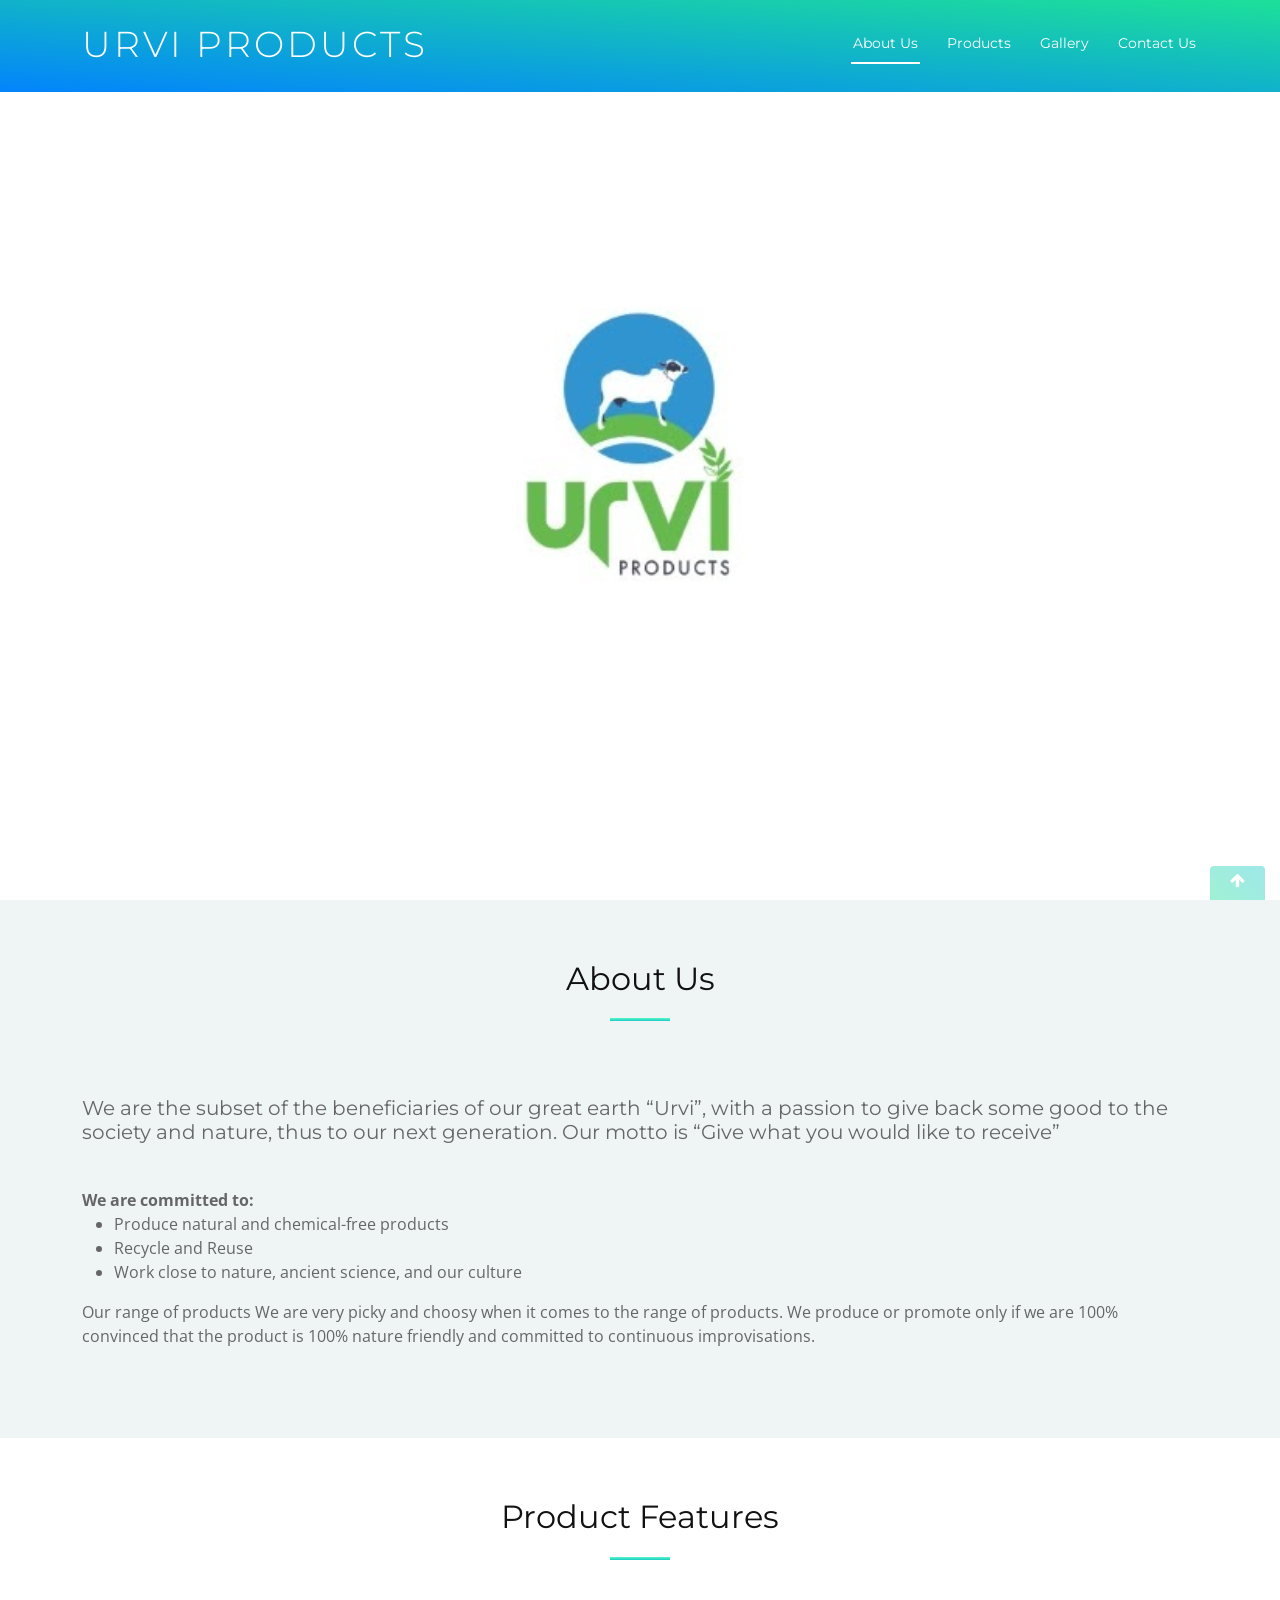
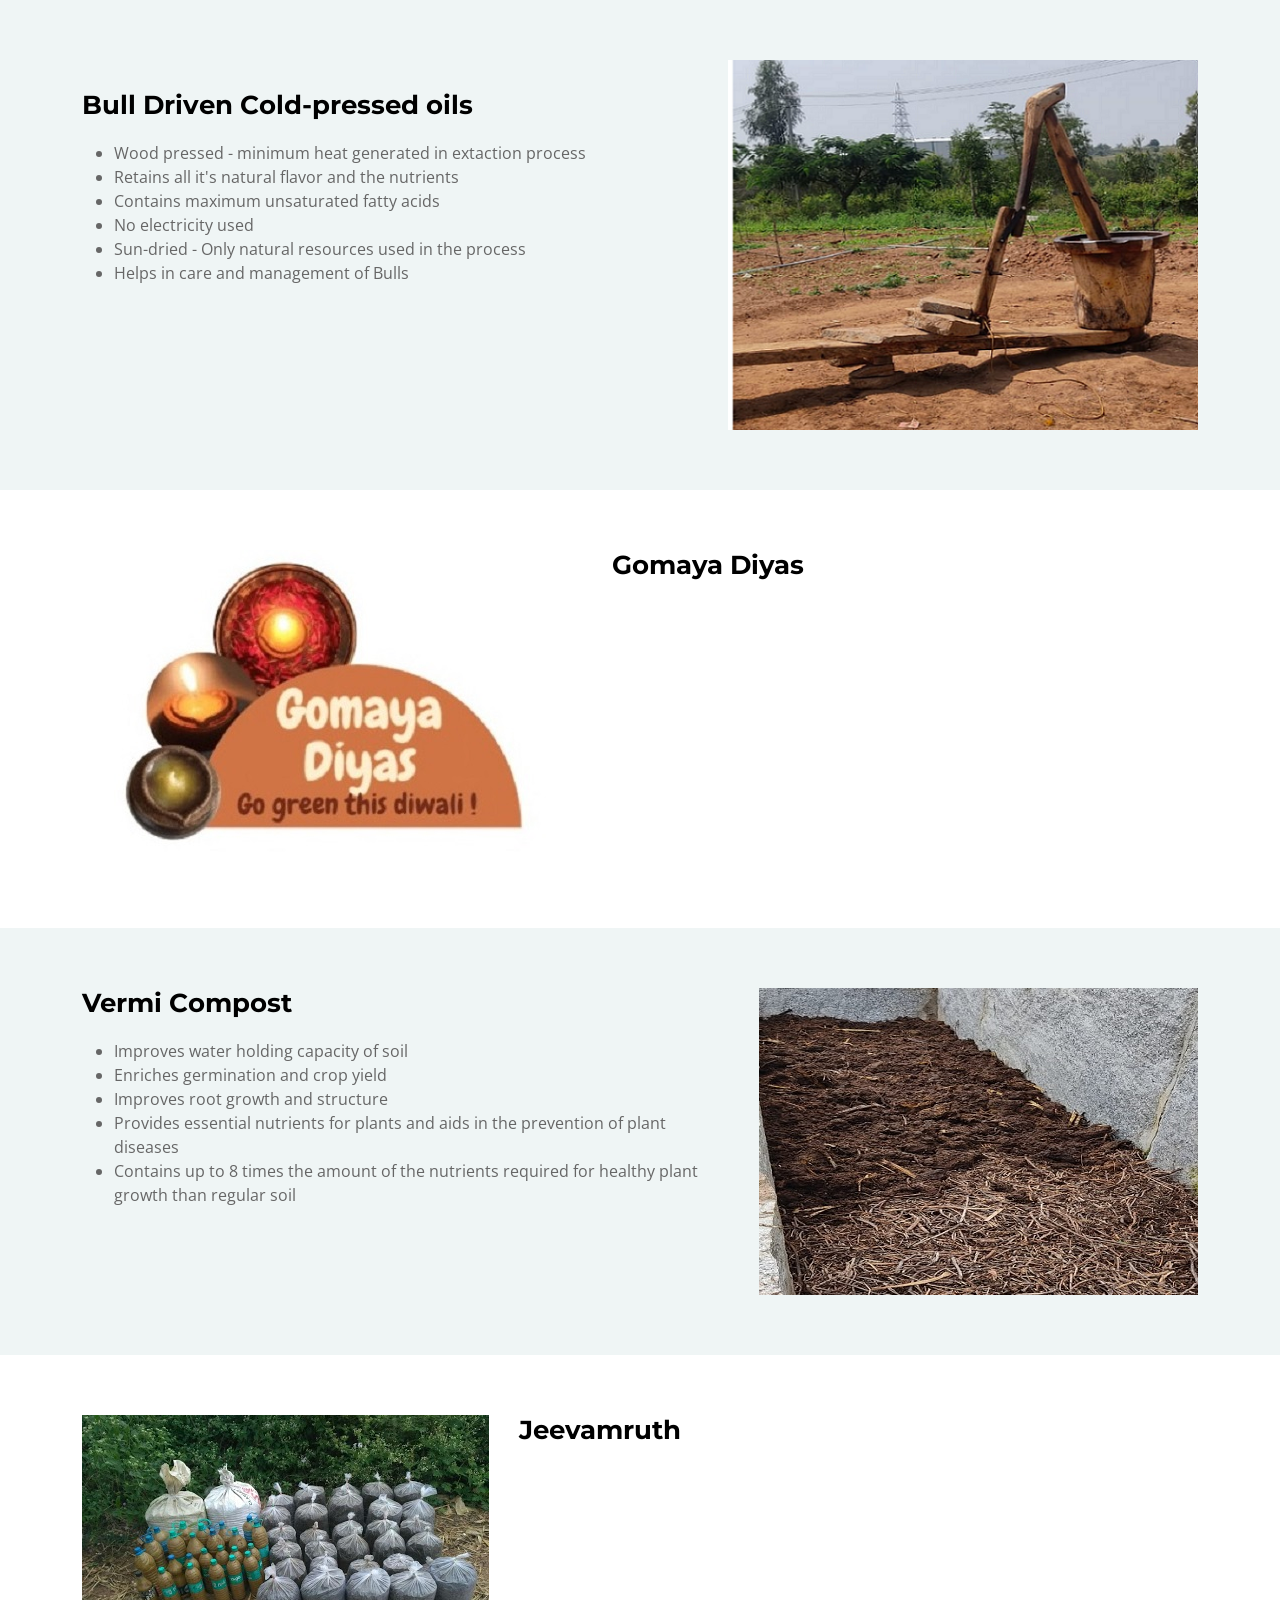
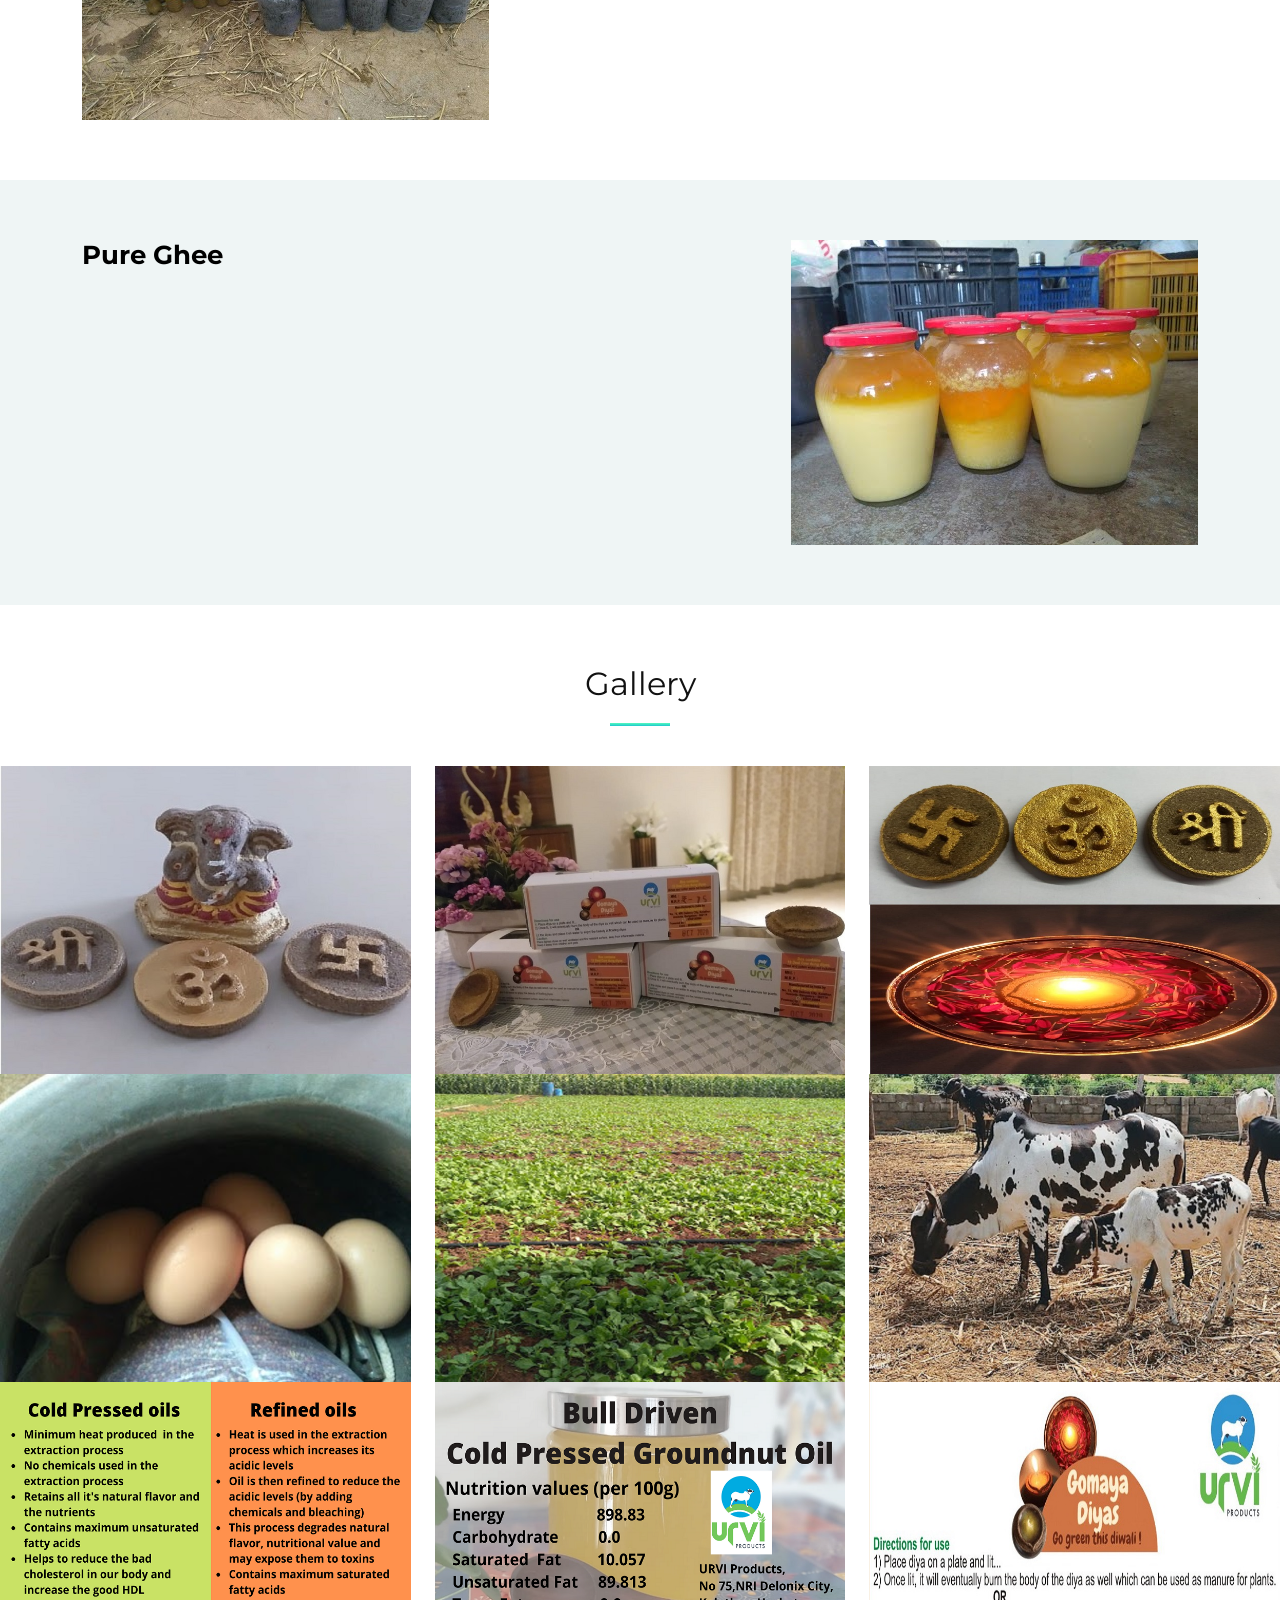
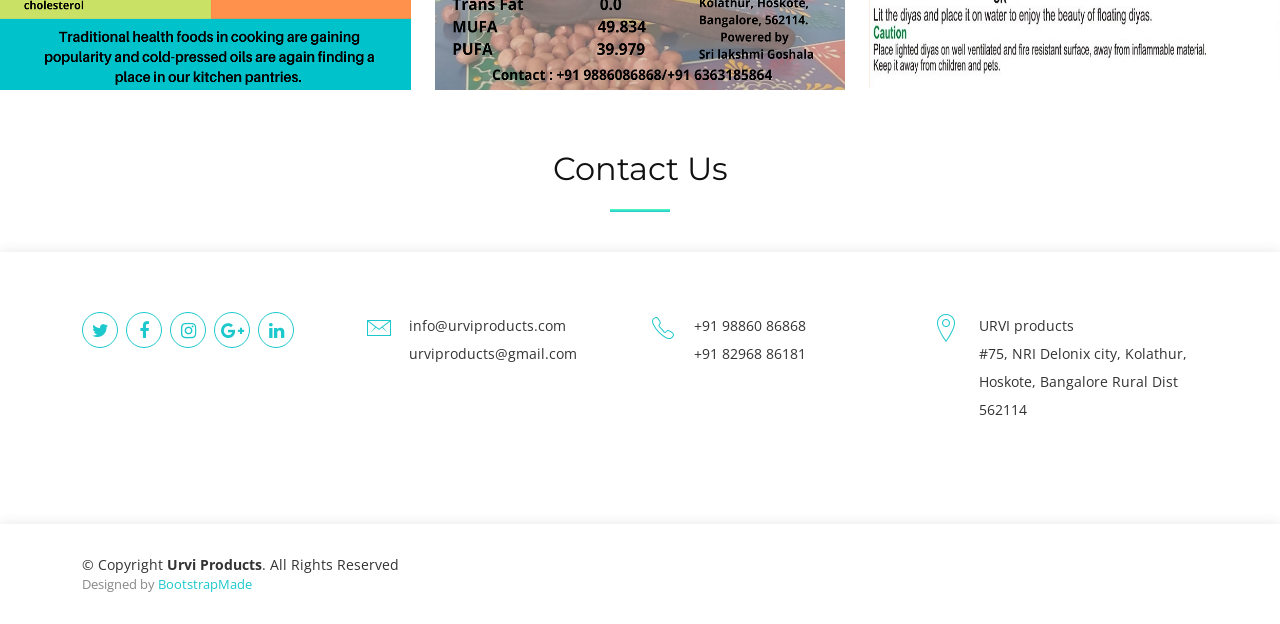
<file: index.html>
<!DOCTYPE html>
<html lang="en">

<head>
  <meta charset="utf-8">
  <meta content="width=device-width, initial-scale=1.0" name="viewport">

  <title>Urvi Products</title>
  <meta content="" name="description">
  <meta content="" name="keywords">

  <!-- Favicons -->
  <link href="assets/img/favicon.png" rel="icon">
  <link href="assets/img/apple-touch-icon.png" rel="apple-touch-icon">

  <!-- Google Fonts -->
  <link href="https://fonts.googleapis.com/css?family=Montserrat:300,400,500,700|Open+Sans:300,300i,400,400i,700,700i" rel="stylesheet">

  <!-- Vendor CSS Files -->
  <link href="assets/vendor/bootstrap/css/bootstrap.min.css" rel="stylesheet">
  <link href="assets/vendor/ionicons/css/ionicons.min.css" rel="stylesheet">
  <link href="assets/vendor/animate.css/animate.min.css" rel="stylesheet">
  <link href="assets/vendor/font-awesome/css/font-awesome.min.css" rel="stylesheet">
  <link href="assets/vendor/venobox/venobox.css" rel="stylesheet">

  <!-- Template Main CSS File -->
  <link href="assets/css/style.css" rel="stylesheet">

</head>

<body>

  <!-- ======= Header ======= -->
  <header id="header" class="header-transparent">
    <div class="container d-flex justify-content-between">

      <div id="logo">
        <h1><a href="index.html" class="scrollto">Urvi Products</a></h1>
        <!-- Uncomment below if you prefer to use an image logo -->
        <!-- <a href="index.html"><img src="assets/img/logo.png" alt=""></a> -->
      </div>

      <nav id="nav-menu-container">
        <ul class="nav-menu">
          <li><a href="#about">About Us</a></li>
          <li><a href="#features">Products</a></li>
<!--          <li><a href="#pricing">Pricing</a></li>-->
          <li><a href="#gallery">Gallery</a></li>
          <li><a href="#contact">Contact Us</a></li>
        </ul>
      </nav><!-- #nav-menu-container -->
    </div>
  </header><!-- End Header -->

  <!-- ======= Intro Section ======= -->
  <section id="intro">


  </section><!-- End Intro Section -->

  <main id="main">

    <!-- ======= About Section ======= -->
    <section id="about" class="section-bg">
      <div class="container-fluid">
        <div class="section-header">
          <h3 class="section-title">About Us</h3>
          <span class="section-divider"></span>
          <p class="section-description">
            <div class="container-lg">
                <h5>We are the subset of the beneficiaries of our great earth “Urvi”, with a passion to give back some good to the society and nature, thus to our next generation.  Our motto is “Give what you would like to receive”</h5>

                <br>
            <strong>We are committed to:</strong>
                <ul>
                    <li>Produce natural and chemical-free products</li>
                    <li>Recycle and Reuse</li>
                    <li>Work close to nature, ancient science, and our culture</li>
                </ul>
              Our range of products
              We are very picky and choosy when it comes to the range of products. We produce or promote only if we are 100% convinced that the product is 100% nature friendly and committed to continuous improvisations.
            </div>
          </p>
        </div>
      </div>
    </section><!-- End About Section -->

    <!-- ======= Featuress Section ======= -->
    <section id="features">
      <div class="container">
          <div class="col-lg-4 offset-lg-4">
            <div class="section-header wow fadeIn" data-wow-duration="1s">
              <h3 class="section-title">Product Features</h3>
              <span class="section-divider"></span>
            </div>
          </div>
<!--
        <div class="row">

          <div class="col-lg-8 offset-lg-4">
            <div class="section-header wow fadeIn" data-wow-duration="1s">
              <h3 class="section-title">Product Featuress</h3>
              <span class="section-divider"></span>
            </div>
          </div>

          <div class="col-lg-4 col-md-5 features-img">
            <img src="assets/img/product-features.png" alt="" class="wow fadeInLeft">
          </div>

          <div class="col-lg-8 col-md-7 ">

            <div class="row">

              <div class="col-lg-6 col-md-6 box wow fadeInRight">
                <div class="icon"><i class="ion-ios-speedometer-outline"></i></div>
                <h4 class="title"><a href="">Lorem Ipsum</a></h4>
                <p class="description">Voluptatum deleniti atque corrupti quos dolores et quas molestias excepturi sint occaecati cupiditate non provident clarida perendo.</p>
              </div>
              <div class="col-lg-6 col-md-6 box wow fadeInRight" data-wow-delay="0.1s">
                <div class="icon"><i class="ion-ios-flask-outline"></i></div>
                <h4 class="title"><a href="">Dolor Sitema</a></h4>
                <p class="description">Minim veniam, quis nostrud exercitation ullamco laboris nisi ut aliquip ex ea commodo consequat tarad limino ata noble dynala mark.</p>
              </div>
              <div class="col-lg-6 col-md-6 box wow fadeInRight" data-wow-delay="0.2s">
                <div class="icon"><i class="ion-social-buffer-outline"></i></div>
                <h4 class="title"><a href="">Sed ut perspiciatis</a></h4>
                <p class="description">Duis aute irure dolor in reprehenderit in voluptate velit esse cillum dolore eu fugiat nulla pariatur teleca starter sinode park ledo.</p>
              </div>
              <div class="col-lg-6 col-md-6 box wow fadeInRight" data-wow-delay="0.3s">
                <div class="icon"><i class="ion-ios-analytics-outline"></i></div>
                <h4 class="title"><a href="">Magni Dolores</a></h4>
                <p class="description">Excepteur sint occaecat cupidatat non proident, sunt in culpa qui officia deserunt mollit anim id est laborum dinoun trade capsule.</p>
              </div>
            </div>

          </div>

        </div>
-->
      </div>

    </section><!-- End Featuress Section -->

    <!-- ======= Advanced Featuress Section ======= -->
    <section id="advanced-features">

      <div class="features-row section-bg">
        <div class="container">
          <div class="row">
            <div class="col-12">
              <img class="advanced-feature-img-right wow fadeInRight" src="assets/img/advanced-feature-1.jpg" alt="" width="500" height="400">
              <div class="wow fadeInLeft"><p></p>
                <h2>Bull Driven Cold-pressed oils</h2>
                  <ul>
                      <i class="wow fadeInLeft" data-wow-duration="0.5s"></i>
                      <li>Wood pressed - minimum heat generated in extaction process</li>
                      <i class="wow fadeInLeft" data-wow-duration="0.5s"></i>
                      <li>Retains all it's natural flavor and the nutrients</li>
                      <i class="wow fadeInLeft" data-wow-duration="0.5s"></i>
                      <li>Contains maximum unsaturated fatty acids</li>
                      <i class="wow fadeInLeft" data-wow-duration="0.5s"></i>
                      <li>No electricity used</li>
                      <i class="wow fadeInLeft" data-wow-duration="0.5s"></i>
                      <li>Sun-dried - Only natural resources used in the process</li>
                      <i class="wow fadeInLeft" data-wow-duration="0.5s"></i>
                      <li>Helps in care and management of Bulls</li>
                  </ul>
              </div>
            </div>
          </div>
        </div>
      </div>

      <div class="features-row">
        <div class="container">
          <div class="row">
            <div class="col-12">
              <img class="advanced-feature-img-left" src="assets/img/advanced-feature-2.jpg" alt="">
              <div class="wow fadeInRight">
                <h2>Gomaya Diyas</h2>
                <i class="wow fadeInRight" data-wow-duration="0.5s"></i>
                <p class="wow fadeInRight" data-wow-duration="0.5s"></p>
                <i class="wow fadeInRight" data-wow-delay="0.2s" data-wow-duration="0.5s"></i>
                <p class="wow fadeInRight" data-wow-delay="0.2s" data-wow-duration="0.5s"></p>
                <i class="wow fadeInRight" data-wow-delay="0.4" data-wow-duration="0.5s"></i>
                <p class="wow fadeInRight" data-wow-delay="0.4s" data-wow-duration="0.5s"></p>
              </div>
            </div>
          </div>
        </div>
      </div>

      <div class="features-row section-bg">
        <div class="container">
          <div class="row">
            <div class="col-12">
              <img class="advanced-feature-img-right wow fadeInRight" src="assets/img/advanced-feature-3.jpg" alt="">
              <div class="wow fadeInLeft">
                <h2>Vermi Compost</h2>
                  <ul>
                      <i class="wow fadeInLeft" data-wow-duration="0.5s"></i>
                      <li>Improves water holding capacity of soil</li>
                      <i class="wow fadeInLeft" data-wow-duration="0.5s"></i>
                      <li>Enriches germination and crop yield</li>
                      <i class="wow fadeInLeft" data-wow-duration="0.5s"></i>
                      <li>Improves root growth and structure</li>
                      <i class="wow fadeInLeft" data-wow-duration="0.5s"></i>
                      <li>Provides essential nutrients for plants and aids in the prevention of plant diseases</li>
                      <i class="wow fadeInLeft" data-wow-duration="0.5s"></i>
                      <li>Contains up to 8 times the amount of the nutrients required for healthy plant growth than regular soil</li>
                  </ul>
                <p></p>
              </div>
            </div>
          </div>
        </div>
      </div>


        <div class="features-row">
        <div class="container">
          <div class="row">
            <div class="col-12">
              <img class="advanced-feature-img-left" src="assets/img/advanced-feature-4.jpg" alt="">
              <div class="wow fadeInRight">
                <h2>Jeevamruth</h2>
                <i class="wow fadeInRight" data-wow-duration="0.5s"></i>
                <p class="wow fadeInRight" data-wow-duration="0.5s"></p>
                <i class="wow fadeInRight" data-wow-delay="0.2s" data-wow-duration="0.5s"></i>
                <p class="wow fadeInRight" data-wow-delay="0.2s" data-wow-duration="0.5s"></p>
                <i class="wow fadeInRight" data-wow-delay="0.4" data-wow-duration="0.5s"></i>
                <p class="wow fadeInRight" data-wow-delay="0.4s" data-wow-duration="0.5s"></p>
              </div>
            </div>
          </div>
        </div>
      </div>


   <div class="features-row section-bg">
        <div class="container">
          <div class="row">
            <div class="col-12">
              <img class="advanced-feature-img-right wow fadeInRight" src="assets/img/advanced-feature-5.jpg" alt="">
              <div class="wow fadeInLeft">
                <h2>Pure Ghee</h2>
<!--
                  <ul>
                      <i class="wow fadeInLeft" data-wow-duration="0.5s"></i>
                      <li></li>
                      <i class="wow fadeInLeft" data-wow-duration="0.5s"></i>
                      <li></li>
                      <i class="wow fadeInLeft" data-wow-duration="0.5s"></i>
                      <li></li>
                      <i class="wow fadeInLeft" data-wow-duration="0.5s"></i>
                      <li></li>
                      <i class="wow fadeInLeft" data-wow-duration="0.5s"></i>
                      <li></li>
                  </ul>
-->
                <p></p>
              </div>
            </div>
          </div>
        </div>
      </div>

    </section><!-- End Advanced Featuress Section -->

    <!-- ======= More Features Section ======= -->
<!--
    <section id="more-features" class="section-bg">
      <div class="container">

        <div class="section-header">
          <h3 class="section-title">More Features</h3>
          <span class="section-divider"></span>
          <p class="section-description">Sed ut perspiciatis unde omnis iste natus error sit voluptatem accusantium doloremque</p>
        </div>

        <div class="row">

          <div class="col-lg-6">
            <div class="box wow fadeInLeft">
              <div class="icon"><i class="ion-ios-stopwatch-outline"></i></div>
              <h4 class="title"><a href="">Lorem Ipsum</a></h4>
              <p class="description">Voluptatum deleniti atque corrupti quos dolores et quas molestias excepturi sint occaecati cupiditate non provident etiro rabeta lingo.</p>
            </div>
          </div>

          <div class="col-lg-6">
            <div class="box wow fadeInRight">
              <div class="icon"><i class="ion-ios-bookmarks-outline"></i></div>
              <h4 class="title"><a href="">Dolor Sitema</a></h4>
              <p class="description">Minim veniam, quis nostrud exercitation ullamco laboris nisi ut aliquip ex ea commodo consequat tarad limino ata nodera clas.</p>
            </div>
          </div>

          <div class="col-lg-6">
            <div class="box wow fadeInLeft">
              <div class="icon"><i class="ion-ios-heart-outline"></i></div>
              <h4 class="title"><a href="">Sed ut perspiciatis</a></h4>
              <p class="description">Duis aute irure dolor in reprehenderit in voluptate velit esse cillum dolore eu fugiat nulla pariatur trinige zareta lobur trade.</p>
            </div>
          </div>

          <div class="col-lg-6">
            <div class="box wow fadeInRight">
              <div class="icon"><i class="ion-ios-analytics-outline"></i></div>
              <h4 class="title"><a href="">Magni Dolores</a></h4>
              <p class="description">Excepteur sint occaecat cupidatat non proident, sunt in culpa qui officia deserunt mollit anim id est laborum rideta zanox satirente madera</p>
            </div>
          </div>

        </div>
      </div>
    </section>
-->
    <!-- End More Features Section -->

    <!-- ======= Clients Section ======= -->
<!--
    <section id="clients">
      <div class="container">

        <div class="row wow fadeInUp">

          <div class="col-md-2">
            <img src="assets/img/clients/client-1.png" alt="">
          </div>

          <div class="col-md-2">
            <img src="assets/img/clients/client-2.png" alt="">
          </div>

          <div class="col-md-2">
            <img src="assets/img/clients/client-3.png" alt="">
          </div>

          <div class="col-md-2">
            <img src="assets/img/clients/client-4.png" alt="">
          </div>

          <div class="col-md-2">
            <img src="assets/img/clients/client-5.png" alt="">
          </div>

          <div class="col-md-2">
            <img src="assets/img/clients/client-6.png" alt="">
          </div>

        </div>
      </div>
    </section>
-->
    <!-- End Clients Section -->

    <!-- ======= Pricing Section ======= -->
<!--
    <section id="pricing" class="section-bg">
      <div class="container">

        <div class="section-header">
          <h3 class="section-title">Pricing</h3>
          <span class="section-divider"></span>
          <p class="section-description">Sed ut perspiciatis unde omnis iste natus error sit voluptatem accusantium doloremque</p>
        </div>

        <div class="row">

          <div class="col-lg-4 col-md-6">
            <div class="box wow fadeInLeft">
              <h3>Free</h3>
              <h4><sup>$</sup>0<span> month</span></h4>
              <ul>
                <li><i class="ion-android-checkmark-circle"></i> Quam adipiscing vitae proin</li>
                <li><i class="ion-android-checkmark-circle"></i> Nec feugiat nisl pretium</li>
                <li><i class="ion-android-checkmark-circle"></i> Nulla at volutpat diam uteera</li>
                <li><i class="ion-android-checkmark-circle"></i> Pharetra massa massa ultricies</li>
                <li><i class="ion-android-checkmark-circle"></i> Massa ultricies mi quis hendrerit</li>
              </ul>
              <a href="#" class="get-started-btn">Get Started</a>
            </div>
          </div>

          <div class="col-lg-4 col-md-6">
            <div class="box featured wow fadeInUp">
              <h3>Business</h3>
              <h4><sup>$</sup>29<span> month</span></h4>
              <ul>
                <li><i class="ion-android-checkmark-circle"></i> Quam adipiscing vitae proin</li>
                <li><i class="ion-android-checkmark-circle"></i> Nec feugiat nisl pretium</li>
                <li><i class="ion-android-checkmark-circle"></i> Nulla at volutpat diam uteera</li>
                <li><i class="ion-android-checkmark-circle"></i> Pharetra massa massa ultricies</li>
                <li><i class="ion-android-checkmark-circle"></i> Massa ultricies mi quis hendrerit</li>
              </ul>
              <a href="#" class="get-started-btn">Get Started</a>
            </div>
          </div>

          <div class="col-lg-4 col-md-6">
            <div class="box wow fadeInRight">
              <h3>Developer</h3>
              <h4><sup>$</sup>49<span> month</span></h4>
              <ul>
                <li><i class="ion-android-checkmark-circle"></i> Quam adipiscing vitae proin</li>
                <li><i class="ion-android-checkmark-circle"></i> Nec feugiat nisl pretium</li>
                <li><i class="ion-android-checkmark-circle"></i> Nulla at volutpat diam uteera</li>
                <li><i class="ion-android-checkmark-circle"></i> Pharetra massa massa ultricies</li>
                <li><i class="ion-android-checkmark-circle"></i> Massa ultricies mi quis hendrerit</li>
              </ul>
              <a href="#" class="get-started-btn">Get Started</a>
            </div>
          </div>

        </div>
      </div>
    </section>
-->
    <!-- End Pricing Section -->

    <!-- ======= Gallery Section ======= -->
    <section id="gallery">
      <div class="container-fluid">
        <div class="section-header">
          <h3 class="section-title">Gallery</h3>
          <span class="section-divider"></span>
<!--          <p class="section-description">Sed ut perspiciatis unde omnis iste natus error sit voluptatem accusantium doloremque</p>-->
        </div>

        <div class="row no-gutters">

          <div class="col-lg-4 col-md-6">
            <div class="gallery-item wow fadeInUp">
              <a href="assets/img/gallery/gallery-1.jpg" data-gall="portfolioGallery" class="venobox">
                <img src="assets/img/gallery/gallery-1.jpg" alt="">
              </a>
            </div>
          </div>

          <div class="col-lg-4 col-md-6">
            <div class="gallery-item wow fadeInUp">
              <a href="assets/img/gallery/gallery-2.jpg" data-gall="portfolioGallery" class="venobox">
                <img src="assets/img/gallery/gallery-2.jpg" alt="">
              </a>
            </div>
          </div>

          <div class="col-lg-4 col-md-6">
            <div class="gallery-item wow fadeInUp">
              <a href="assets/img/gallery/gallery-3.jpg" data-gall="portfolioGallery" class="venobox">
                <img src="assets/img/gallery/gallery-3.jpg" alt="">
              </a>
            </div>
          </div>

          <div class="col-lg-4 col-md-6">
            <div class="gallery-item wow fadeInUp">
              <a href="assets/img/gallery/gallery-4.jpg" data-gall="portfolioGallery" class="venobox">
                <img src="assets/img/gallery/gallery-4.jpg" alt="">
              </a>
            </div>
          </div>

          <div class="col-lg-4 col-md-6">
            <div class="gallery-item wow fadeInUp">
              <a href="assets/img/gallery/gallery-5.jpg" data-gall="portfolioGallery" class="venobox">
                <img src="assets/img/gallery/gallery-5.jpg" alt="">
              </a>
            </div>
          </div>

          <div class="col-lg-4 col-md-6">
            <div class="gallery-item wow fadeInUp">
              <a href="assets/img/gallery/gallery-6.jpg" data-gall="portfolioGallery" class="venobox">
                <img src="assets/img/gallery/gallery-6.jpg" alt="">
              </a>
            </div>
          </div>


          <div class="col-lg-4 col-md-6">
            <div class="gallery-item wow fadeInUp">
              <a href="assets/img/gallery/gallery-7.jpg" data-gall="portfolioGallery" class="venobox">
                <img src="assets/img/gallery/gallery-7.jpg" alt="">
              </a>
            </div>
          </div>

          <div class="col-lg-4 col-md-6">
            <div class="gallery-item wow fadeInUp">
              <a href="assets/img/gallery/gallery-6.jpg" data-gall="portfolioGallery" class="venobox">
                <img src="assets/img/gallery/gallery-8.jpg" alt="">
              </a>
            </div>
          </div>

          <div class="col-lg-4 col-md-6">
            <div class="gallery-item wow fadeInUp">
              <a href="assets/img/gallery/gallery-6.jpg" data-gall="portfolioGallery" class="venobox">
                <img src="assets/img/gallery/gallery-9.jpg" alt="">
              </a>
            </div>
          </div>

          </div>
      </div>
    </section><!-- End Gallery Section -->

    <!-- ======= Contact Section ======= -->
    <section id="gallery">
      <div class="container-fluid">
        <div class="section-header">
          <h3 class="section-title">Contact Us</h3>
          <span class="section-divider"></span>
          </div>
        </div>
    </section>

    <section id="contact">
      <div class="container">
        <div class="row wow fadeInUp">
          <div class="col-lg-3 col-md-4">
            <div class="contact-about">
              <div class="social-links">
                <a href="#" class="twitter"><i class="fa fa-twitter"></i></a>
                <a href="#" class="facebook"><i class="fa fa-facebook"></i></a>
                <a href="#" class="instagram"><i class="fa fa-instagram"></i></a>
                <a href="#" class="google-plus"><i class="fa fa-google-plus"></i></a>
                <a href="#" class="linkedin"><i class="fa fa-linkedin"></i></a>
              </div>
            </div>
          </div>

          <div class="col-lg-3 col-md-4">
              <div class="info">
                <i class="ion-ios-email-outline"></i>
                <p>info@urviproducts.com<br>urviproducts@gmail.com</p>
              </div>
          </div>

          <div class="col-lg-3 col-md-4">
            <div class="info">
                <i class="ion-ios-telephone-outline"></i>
                <p>
                    +91 98860 86868
                    <br>+91 82968 86181
                </p>
            </div>
          </div>

            <div class="col-lg-3 col-md-4">
            <div class="info">
                <i class="ion-ios-location-outline"></i>
                <p>URVI products<br>#75, NRI Delonix city, Kolathur, Hoskote, Bangalore Rural Dist <br> 562114</p>
            </div>
          </div>
        </div>
    </div>
    </section><!-- End Contact Section -->

  </main><!-- End #main -->

  <!-- ======= Footer ======= -->
  <footer id="footer">
    <div class="container">
      <div class="row">
        <div class="col-lg-6 text-lg-start text-center">
          <div class="copyright">
            &copy; Copyright <strong>Urvi Products</strong>. All Rights Reserved
          </div>
          <div class="credits">
            <!--
            All the links in the footer should remain intact.
            You can delete the links only if you purchased the pro version.
            Licensing information: https://bootstrapmade.com/license/
            Purchase the pro version with working PHP/AJAX contact form: https://bootstrapmade.com/buy/?theme=Avilon
          -->
            Designed by <a href="https://bootstrapmade.com/">BootstrapMade</a>
          </div>
        </div>
      </div>
    </div>
  </footer><!-- End  Footer -->

  <a href="#" class="back-to-top"><i class="fa fa-arrow-up"></i></a>

  <!-- Vendor JS Files -->
  <script src="assets/vendor/jquery/jquery.min.js"></script>
  <script src="assets/vendor/bootstrap/js/bootstrap.bundle.min.js"></script>
  <script src="assets/vendor/jquery.easing/jquery.easing.min.js"></script>
  <script src="assets/vendor/php-email-form/validate.js"></script>
  <script src="assets/vendor/wow/wow.min.js"></script>
  <script src="assets/vendor/venobox/venobox.min.js"></script>
  <script src="assets/vendor/superfish/superfish.min.js"></script>
  <script src="assets/vendor/hoverIntent/hoverIntent.js"></script>

  <!-- Template Main JS File -->
  <script src="assets/js/main.js"></script>

</body>

</html>
</file>
<file: assets/vendor/venobox/venobox.css>
/* ------ venobox.css --------*/
.vbox-overlay *, .vbox-overlay *:before, .vbox-overlay *:after{
    -webkit-backface-visibility: hidden;
    -webkit-box-sizing:border-box;
    -moz-box-sizing:border-box;
    box-sizing:border-box;
}
.vbox-overlay * {
    -webkit-backface-visibility: visible;
    backface-visibility: visible;
}
.vbox-overlay{
    display: -webkit-flex;
    display: flex;
    -webkit-flex-direction: column;
    flex-direction: column;
    -webkit-justify-content: center;
    justify-content: center;
    -webkit-align-items: center;
    align-items: center;
    position: fixed;
    left: 0;
    top: 0;
    bottom: 0;
    right: 0;
    z-index: 999999;
}

/* ----- navigation ----- */
.vbox-title{
    width: 100%;
    height: 40px;
    float: left;
    text-align: center;
    line-height: 28px;
    font-size: 12px;
    padding: 6px 50px;
    overflow: hidden;
    position: fixed;
    display: none;
    left: 0;
    z-index: 89;
}
.vbox-close{
    cursor: pointer;
    position: fixed;
    top: -1px;
    right: 0;
    width: 50px;
    height: 40px;
    padding: 6px;
    display: block;
    background-position:10px center;
    overflow: hidden;
    font-size: 24px;
    line-height: 1;
    text-align: center;
    z-index: 99;
}
.vbox-left{
    cursor: pointer;
    position: fixed;
    left: 0;
    height: 40px;
    overflow: hidden;
    line-height: 28px;
    font-size: 12px;
    z-index: 99;
    display: flex;
    align-items:center;
}
.vbox-num{
    display: inline-block;
    margin: 6px 0 6px 15px;
}
/* ----- Social share ----- */
.vbox-share{
    line-height: 28px;
    font-size: 12px;
    overflow: hidden;
    position: fixed;
    left: 0;
    z-index: 98;
    display: flex;
    align-items:center;
    justify-content: center;
    width: 100%;
    text-align: center;
}
.vbox-share svg{
    max-height: 28px;
    width: 28px;
    z-index: 10;
    margin-left: 12px;
    margin-top: 6px;
    margin-bottom: 6px;
    vertical-align: middle;
}


/* ----- navigation ARROWS ----- */
.vbox-next, .vbox-prev{
    position: fixed;
    top: 50%;
    margin-top: -15px;
    overflow: hidden;
    cursor: pointer;
    display: block;
    width: 45px;
    height: 45px;
    z-index: 99;
}
.vbox-next span, .vbox-prev span{
    position: relative;
    width: 20px;
    height: 20px;
    border: 2px solid transparent;
    border-top-color: #B6B6B6;
    border-right-color: #B6B6B6;
    text-indent: -100px;
    position: absolute;
    top: 8px;
    display: block;
}
.vbox-prev{
    left: 15px;
}
.vbox-next{
    right: 15px;
}
.vbox-prev span{
    left: 10px;
    -ms-transform: rotate(-135deg);
    -webkit-transform: rotate(-135deg);
    transform: rotate(-135deg);
}
.vbox-next span{
    -ms-transform: rotate(45deg);
    -webkit-transform: rotate(45deg);
    transform: rotate(45deg);
    right: 10px;
}
/* ------- inline window ------ */
.vbox-inline{
    width: 420px;
    height: 315px;
    height: 70vh;
    padding: 10px;
    background: #fff;
    margin: 0 auto;
    overflow: auto;
    text-align: left;
}
/* ------- Video & iFrames window ------ */
.venoframe{
    max-width: 100%;
    width: 100%;
    border: none;
    width: 100%;
    height: 260px;
    height: 70vh;
}
.venoframe.vbvid{
    height: 260px;
}
@media (min-width: 768px) {
    .venoframe, .vbox-inline{
        width: 90%;
        height: 360px;
        height: 70vh;
    }
    .venoframe.vbvid{
        width: 640px;
        height: 360px;
    }
}
@media (min-width: 992px) {
    .venoframe, .vbox-inline{
        max-width: 1200px;
        width: 80%;
        height: 540px;
        height: 70vh;
    }
    .venoframe.vbvid{
        width: 960px;
        height: 540px;
    }
}
/*
Please do NOT edit this part!
or at least read this note: http://i.imgur.com/7C0ws9e.gif
*/
.vbox-open{
    overflow: hidden;
}
.vbox-container{
    position: absolute;
    left: 0;
    right: 0;
    top: 0;
    bottom: 0;
    overflow-x: hidden;
    overflow-y: scroll;
    overflow-scrolling: touch;
    -webkit-overflow-scrolling: touch;
    z-index: 20;
    max-height: 100%;

}

.vbox-content{
    text-align: center;
    float: left;
    width: 100%;
    position: relative;
    overflow: hidden;
    padding: 20px 4%;
}
.vbox-container img{
    max-width: 100%;
    height: auto;
}
.vbox-figlio{
    box-shadow: 0 0 12px rgba(0,0,0,0.19), 0 6px 6px rgba(0,0,0,0.23);
    max-width: 100%;
    text-align: initial;
}
img.vbox-figlio{
    -webkit-user-select: none;
-khtml-user-select: none;
-moz-user-select: none;
-o-user-select: none;
user-select: none;
}
.vbox-content.swipe-left{
    margin-left: -200px !important;
}
.vbox-content.swipe-right{
    margin-left: 200px !important;
}
.vbox-animated{
    webkit-transition: margin 300ms ease-out;
    transition: margin 300ms ease-out;
}

/* ---------- preloader ----------
 * SPINKIT
 * http://tobiasahlin.com/spinkit/
-------------------------------- */
.sk-double-bounce,.sk-rotating-plane{width:40px;height:40px;margin:40px auto}.sk-rotating-plane{background-color:#333;-webkit-animation:sk-rotatePlane 1.2s infinite ease-in-out;animation:sk-rotatePlane 1.2s infinite ease-in-out}@-webkit-keyframes sk-rotatePlane{0%{-webkit-transform:perspective(120px) rotateX(0) rotateY(0);transform:perspective(120px) rotateX(0) rotateY(0)}50%{-webkit-transform:perspective(120px) rotateX(-180.1deg) rotateY(0);transform:perspective(120px) rotateX(-180.1deg) rotateY(0)}100%{-webkit-transform:perspective(120px) rotateX(-180deg) rotateY(-179.9deg);transform:perspective(120px) rotateX(-180deg) rotateY(-179.9deg)}}@keyframes sk-rotatePlane{0%{-webkit-transform:perspective(120px) rotateX(0) rotateY(0);transform:perspective(120px) rotateX(0) rotateY(0)}50%{-webkit-transform:perspective(120px) rotateX(-180.1deg) rotateY(0);transform:perspective(120px) rotateX(-180.1deg) rotateY(0)}100%{-webkit-transform:perspective(120px) rotateX(-180deg) rotateY(-179.9deg);transform:perspective(120px) rotateX(-180deg) rotateY(-179.9deg)}}.sk-double-bounce{position:relative}.sk-double-bounce .sk-child{width:100%;height:100%;border-radius:50%;background-color:#333;opacity:.6;position:absolute;top:0;left:0;-webkit-animation:sk-doubleBounce 2s infinite ease-in-out;animation:sk-doubleBounce 2s infinite ease-in-out}.sk-chasing-dots .sk-child,.sk-spinner-pulse,.sk-three-bounce .sk-child{background-color:#333;border-radius:100%}.sk-double-bounce .sk-double-bounce2{-webkit-animation-delay:-1s;animation-delay:-1s}@-webkit-keyframes sk-doubleBounce{0%,100%{-webkit-transform:scale(0);transform:scale(0)}50%{-webkit-transform:scale(1);transform:scale(1)}}@keyframes sk-doubleBounce{0%,100%{-webkit-transform:scale(0);transform:scale(0)}50%{-webkit-transform:scale(1);transform:scale(1)}}.sk-wave{margin:40px auto;width:50px;height:40px;text-align:center;font-size:10px}.sk-wave .sk-rect{background-color:#333;height:100%;width:6px;display:inline-block;-webkit-animation:sk-waveStretchDelay 1.2s infinite ease-in-out;animation:sk-waveStretchDelay 1.2s infinite ease-in-out}.sk-wave .sk-rect1{-webkit-animation-delay:-1.2s;animation-delay:-1.2s}.sk-wave .sk-rect2{-webkit-animation-delay:-1.1s;animation-delay:-1.1s}.sk-wave .sk-rect3{-webkit-animation-delay:-1s;animation-delay:-1s}.sk-wave .sk-rect4{-webkit-animation-delay:-.9s;animation-delay:-.9s}.sk-wave .sk-rect5{-webkit-animation-delay:-.8s;animation-delay:-.8s}@-webkit-keyframes sk-waveStretchDelay{0%,100%,40%{-webkit-transform:scaleY(.4);transform:scaleY(.4)}20%{-webkit-transform:scaleY(1);transform:scaleY(1)}}@keyframes sk-waveStretchDelay{0%,100%,40%{-webkit-transform:scaleY(.4);transform:scaleY(.4)}20%{-webkit-transform:scaleY(1);transform:scaleY(1)}}.sk-wandering-cubes{margin:40px auto;width:40px;height:40px;position:relative}.sk-wandering-cubes .sk-cube{background-color:#333;width:10px;height:10px;position:absolute;top:0;left:0;-webkit-animation:sk-wanderingCube 1.8s ease-in-out -1.8s infinite both;animation:sk-wanderingCube 1.8s ease-in-out -1.8s infinite both}.sk-chasing-dots,.sk-spinner-pulse{width:40px;height:40px;margin:40px auto}.sk-wandering-cubes .sk-cube2{-webkit-animation-delay:-.9s;animation-delay:-.9s}@-webkit-keyframes sk-wanderingCube{0%{-webkit-transform:rotate(0);transform:rotate(0)}25%{-webkit-transform:translateX(30px) rotate(-90deg) scale(.5);transform:translateX(30px) rotate(-90deg) scale(.5)}50%{-webkit-transform:translateX(30px) translateY(30px) rotate(-179deg);transform:translateX(30px) translateY(30px) rotate(-179deg)}50.1%{-webkit-transform:translateX(30px) translateY(30px) rotate(-180deg);transform:translateX(30px) translateY(30px) rotate(-180deg)}75%{-webkit-transform:translateX(0) translateY(30px) rotate(-270deg) scale(.5);transform:translateX(0) translateY(30px) rotate(-270deg) scale(.5)}100%{-webkit-transform:rotate(-360deg);transform:rotate(-360deg)}}@keyframes sk-wanderingCube{0%{-webkit-transform:rotate(0);transform:rotate(0)}25%{-webkit-transform:translateX(30px) rotate(-90deg) scale(.5);transform:translateX(30px) rotate(-90deg) scale(.5)}50%{-webkit-transform:translateX(30px) translateY(30px) rotate(-179deg);transform:translateX(30px) translateY(30px) rotate(-179deg)}50.1%{-webkit-transform:translateX(30px) translateY(30px) rotate(-180deg);transform:translateX(30px) translateY(30px) rotate(-180deg)}75%{-webkit-transform:translateX(0) translateY(30px) rotate(-270deg) scale(.5);transform:translateX(0) translateY(30px) rotate(-270deg) scale(.5)}100%{-webkit-transform:rotate(-360deg);transform:rotate(-360deg)}}.sk-spinner-pulse{-webkit-animation:sk-pulseScaleOut 1s infinite ease-in-out;animation:sk-pulseScaleOut 1s infinite ease-in-out}@-webkit-keyframes sk-pulseScaleOut{0%{-webkit-transform:scale(0);transform:scale(0)}100%{-webkit-transform:scale(1);transform:scale(1);opacity:0}}@keyframes sk-pulseScaleOut{0%{-webkit-transform:scale(0);transform:scale(0)}100%{-webkit-transform:scale(1);transform:scale(1);opacity:0}}.sk-chasing-dots{position:relative;text-align:center;-webkit-animation:sk-chasingDotsRotate 2s infinite linear;animation:sk-chasingDotsRotate 2s infinite linear}.sk-chasing-dots .sk-child{width:60%;height:60%;display:inline-block;position:absolute;top:0;-webkit-animation:sk-chasingDotsBounce 2s infinite ease-in-out;animation:sk-chasingDotsBounce 2s infinite ease-in-out}.sk-chasing-dots .sk-dot2{top:auto;bottom:0;-webkit-animation-delay:-1s;animation-delay:-1s}@-webkit-keyframes sk-chasingDotsRotate{100%{-webkit-transform:rotate(360deg);transform:rotate(360deg)}}@keyframes sk-chasingDotsRotate{100%{-webkit-transform:rotate(360deg);transform:rotate(360deg)}}@-webkit-keyframes sk-chasingDotsBounce{0%,100%{-webkit-transform:scale(0);transform:scale(0)}50%{-webkit-transform:scale(1);transform:scale(1)}}@keyframes sk-chasingDotsBounce{0%,100%{-webkit-transform:scale(0);transform:scale(0)}50%{-webkit-transform:scale(1);transform:scale(1)}}.sk-three-bounce{margin:40px auto;width:80px;text-align:center}.sk-three-bounce .sk-child{width:20px;height:20px;display:inline-block;-webkit-animation:sk-three-bounce 1.4s ease-in-out 0s infinite both;animation:sk-three-bounce 1.4s ease-in-out 0s infinite both}.sk-circle .sk-child:before,.sk-fading-circle .sk-circle:before{display:block;border-radius:100%;content:'';background-color:#333}.sk-three-bounce .sk-bounce1{-webkit-animation-delay:-.32s;animation-delay:-.32s}.sk-three-bounce .sk-bounce2{-webkit-animation-delay:-.16s;animation-delay:-.16s}@-webkit-keyframes sk-three-bounce{0%,100%,80%{-webkit-transform:scale(0);transform:scale(0)}40%{-webkit-transform:scale(1);transform:scale(1)}}@keyframes sk-three-bounce{0%,100%,80%{-webkit-transform:scale(0);transform:scale(0)}40%{-webkit-transform:scale(1);transform:scale(1)}}.sk-circle{margin:40px auto;width:40px;height:40px;position:relative}.sk-circle .sk-child{width:100%;height:100%;position:absolute;left:0;top:0}.sk-circle .sk-child:before{margin:0 auto;width:15%;height:15%;-webkit-animation:sk-circleBounceDelay 1.2s infinite ease-in-out both;animation:sk-circleBounceDelay 1.2s infinite ease-in-out both}.sk-circle .sk-circle2{-webkit-transform:rotate(30deg);-ms-transform:rotate(30deg);transform:rotate(30deg)}.sk-circle .sk-circle3{-webkit-transform:rotate(60deg);-ms-transform:rotate(60deg);transform:rotate(60deg)}.sk-circle .sk-circle4{-webkit-transform:rotate(90deg);-ms-transform:rotate(90deg);transform:rotate(90deg)}.sk-circle .sk-circle5{-webkit-transform:rotate(120deg);-ms-transform:rotate(120deg);transform:rotate(120deg)}.sk-circle .sk-circle6{-webkit-transform:rotate(150deg);-ms-transform:rotate(150deg);transform:rotate(150deg)}.sk-circle .sk-circle7{-webkit-transform:rotate(180deg);-ms-transform:rotate(180deg);transform:rotate(180deg)}.sk-circle .sk-circle8{-webkit-transform:rotate(210deg);-ms-transform:rotate(210deg);transform:rotate(210deg)}.sk-circle .sk-circle9{-webkit-transform:rotate(240deg);-ms-transform:rotate(240deg);transform:rotate(240deg)}.sk-circle .sk-circle10{-webkit-transform:rotate(270deg);-ms-transform:rotate(270deg);transform:rotate(270deg)}.sk-circle .sk-circle11{-webkit-transform:rotate(300deg);-ms-transform:rotate(300deg);transform:rotate(300deg)}.sk-circle .sk-circle12{-webkit-transform:rotate(330deg);-ms-transform:rotate(330deg);transform:rotate(330deg)}.sk-circle .sk-circle2:before{-webkit-animation-delay:-1.1s;animation-delay:-1.1s}.sk-circle .sk-circle3:before{-webkit-animation-delay:-1s;animation-delay:-1s}.sk-circle .sk-circle4:before{-webkit-animation-delay:-.9s;animation-delay:-.9s}.sk-circle .sk-circle5:before{-webkit-animation-delay:-.8s;animation-delay:-.8s}.sk-circle .sk-circle6:before{-webkit-animation-delay:-.7s;animation-delay:-.7s}.sk-circle .sk-circle7:before{-webkit-animation-delay:-.6s;animation-delay:-.6s}.sk-circle .sk-circle8:before{-webkit-animation-delay:-.5s;animation-delay:-.5s}.sk-circle .sk-circle9:before{-webkit-animation-delay:-.4s;animation-delay:-.4s}.sk-circle .sk-circle10:before{-webkit-animation-delay:-.3s;animation-delay:-.3s}.sk-circle .sk-circle11:before{-webkit-animation-delay:-.2s;animation-delay:-.2s}.sk-circle .sk-circle12:before{-webkit-animation-delay:-.1s;animation-delay:-.1s}@-webkit-keyframes sk-circleBounceDelay{0%,100%,80%{-webkit-transform:scale(0);transform:scale(0)}40%{-webkit-transform:scale(1);transform:scale(1)}}@keyframes sk-circleBounceDelay{0%,100%,80%{-webkit-transform:scale(0);transform:scale(0)}40%{-webkit-transform:scale(1);transform:scale(1)}}.sk-cube-grid{width:40px;height:40px;margin:40px auto}.sk-cube-grid .sk-cube{width:33.33%;height:33.33%;background-color:#333;float:left;-webkit-animation:sk-cubeGridScaleDelay 1.3s infinite ease-in-out;animation:sk-cubeGridScaleDelay 1.3s infinite ease-in-out}.sk-cube-grid .sk-cube1{-webkit-animation-delay:.2s;animation-delay:.2s}.sk-cube-grid .sk-cube2{-webkit-animation-delay:.3s;animation-delay:.3s}.sk-cube-grid .sk-cube3{-webkit-animation-delay:.4s;animation-delay:.4s}.sk-cube-grid .sk-cube4{-webkit-animation-delay:.1s;animation-delay:.1s}.sk-cube-grid .sk-cube5{-webkit-animation-delay:.2s;animation-delay:.2s}.sk-cube-grid .sk-cube6{-webkit-animation-delay:.3s;animation-delay:.3s}.sk-cube-grid .sk-cube7{-webkit-animation-delay:0ms;animation-delay:0ms}.sk-cube-grid .sk-cube8{-webkit-animation-delay:.1s;animation-delay:.1s}.sk-cube-grid .sk-cube9{-webkit-animation-delay:.2s;animation-delay:.2s}@-webkit-keyframes sk-cubeGridScaleDelay{0%,100%,70%{-webkit-transform:scale3D(1,1,1);transform:scale3D(1,1,1)}35%{-webkit-transform:scale3D(0,0,1);transform:scale3D(0,0,1)}}@keyframes sk-cubeGridScaleDelay{0%,100%,70%{-webkit-transform:scale3D(1,1,1);transform:scale3D(1,1,1)}35%{-webkit-transform:scale3D(0,0,1);transform:scale3D(0,0,1)}}.sk-fading-circle{margin:40px auto;width:40px;height:40px;position:relative}.sk-fading-circle .sk-circle{width:100%;height:100%;position:absolute;left:0;top:0}.sk-fading-circle .sk-circle:before{margin:0 auto;width:15%;height:15%;-webkit-animation:sk-circleFadeDelay 1.2s infinite ease-in-out both;animation:sk-circleFadeDelay 1.2s infinite ease-in-out both}.sk-fading-circle .sk-circle2{-webkit-transform:rotate(30deg);-ms-transform:rotate(30deg);transform:rotate(30deg)}.sk-fading-circle .sk-circle3{-webkit-transform:rotate(60deg);-ms-transform:rotate(60deg);transform:rotate(60deg)}.sk-fading-circle .sk-circle4{-webkit-transform:rotate(90deg);-ms-transform:rotate(90deg);transform:rotate(90deg)}.sk-fading-circle .sk-circle5{-webkit-transform:rotate(120deg);-ms-transform:rotate(120deg);transform:rotate(120deg)}.sk-fading-circle .sk-circle6{-webkit-transform:rotate(150deg);-ms-transform:rotate(150deg);transform:rotate(150deg)}.sk-fading-circle .sk-circle7{-webkit-transform:rotate(180deg);-ms-transform:rotate(180deg);transform:rotate(180deg)}.sk-fading-circle .sk-circle8{-webkit-transform:rotate(210deg);-ms-transform:rotate(210deg);transform:rotate(210deg)}.sk-fading-circle .sk-circle9{-webkit-transform:rotate(240deg);-ms-transform:rotate(240deg);transform:rotate(240deg)}.sk-fading-circle .sk-circle10{-webkit-transform:rotate(270deg);-ms-transform:rotate(270deg);transform:rotate(270deg)}.sk-fading-circle .sk-circle11{-webkit-transform:rotate(300deg);-ms-transform:rotate(300deg);transform:rotate(300deg)}.sk-fading-circle .sk-circle12{-webkit-transform:rotate(330deg);-ms-transform:rotate(330deg);transform:rotate(330deg)}.sk-fading-circle .sk-circle2:before{-webkit-animation-delay:-1.1s;animation-delay:-1.1s}.sk-fading-circle .sk-circle3:before{-webkit-animation-delay:-1s;animation-delay:-1s}.sk-fading-circle .sk-circle4:before{-webkit-animation-delay:-.9s;animation-delay:-.9s}.sk-fading-circle .sk-circle5:before{-webkit-animation-delay:-.8s;animation-delay:-.8s}.sk-fading-circle .sk-circle6:before{-webkit-animation-delay:-.7s;animation-delay:-.7s}.sk-fading-circle .sk-circle7:before{-webkit-animation-delay:-.6s;animation-delay:-.6s}.sk-fading-circle .sk-circle8:before{-webkit-animation-delay:-.5s;animation-delay:-.5s}.sk-fading-circle .sk-circle9:before{-webkit-animation-delay:-.4s;animation-delay:-.4s}.sk-fading-circle .sk-circle10:before{-webkit-animation-delay:-.3s;animation-delay:-.3s}.sk-fading-circle .sk-circle11:before{-webkit-animation-delay:-.2s;animation-delay:-.2s}.sk-fading-circle .sk-circle12:before{-webkit-animation-delay:-.1s;animation-delay:-.1s}@-webkit-keyframes sk-circleFadeDelay{0%,100%,39%{opacity:0}40%{opacity:1}}@keyframes sk-circleFadeDelay{0%,100%,39%{opacity:0}40%{opacity:1}}.sk-folding-cube{margin:40px auto;width:40px;height:40px;position:relative;-webkit-transform:rotateZ(45deg);transform:rotateZ(45deg)}.sk-folding-cube .sk-cube{float:left;width:50%;height:50%;position:relative;-webkit-transform:scale(1.1);-ms-transform:scale(1.1);transform:scale(1.1)}.sk-folding-cube .sk-cube:before{content:'';position:absolute;top:0;left:0;width:100%;height:100%;background-color:#333;-webkit-animation:sk-foldCubeAngle 2.4s infinite linear both;animation:sk-foldCubeAngle 2.4s infinite linear both;-webkit-transform-origin:100% 100%;-ms-transform-origin:100% 100%;transform-origin:100% 100%}.sk-folding-cube .sk-cube2{-webkit-transform:scale(1.1) rotateZ(90deg);transform:scale(1.1) rotateZ(90deg)}.sk-folding-cube .sk-cube3{-webkit-transform:scale(1.1) rotateZ(180deg);transform:scale(1.1) rotateZ(180deg)}.sk-folding-cube .sk-cube4{-webkit-transform:scale(1.1) rotateZ(270deg);transform:scale(1.1) rotateZ(270deg)}.sk-folding-cube .sk-cube2:before{-webkit-animation-delay:.3s;animation-delay:.3s}.sk-folding-cube .sk-cube3:before{-webkit-animation-delay:.6s;animation-delay:.6s}.sk-folding-cube .sk-cube4:before{-webkit-animation-delay:.9s;animation-delay:.9s}@-webkit-keyframes sk-foldCubeAngle{0%,10%{-webkit-transform:perspective(140px) rotateX(-180deg);transform:perspective(140px) rotateX(-180deg);opacity:0}25%,75%{-webkit-transform:perspective(140px) rotateX(0);transform:perspective(140px) rotateX(0);opacity:1}100%,90%{-webkit-transform:perspective(140px) rotateY(180deg);transform:perspective(140px) rotateY(180deg);opacity:0}}@keyframes sk-foldCubeAngle{0%,10%{-webkit-transform:perspective(140px) rotateX(-180deg);transform:perspective(140px) rotateX(-180deg);opacity:0}25%,75%{-webkit-transform:perspective(140px) rotateX(0);transform:perspective(140px) rotateX(0);opacity:1}100%,90%{-webkit-transform:perspective(140px) rotateY(180deg);transform:perspective(140px) rotateY(180deg);opacity:0}}
</file>
<file: assets/css/style.css>
/*--------------------------------------------------------------
# General
--------------------------------------------------------------*/
body {
  background: #fff;
  color: #666666;
  font-family: "Open Sans", sans-serif;
  overflow-x: hidden;
}

a {
  color: #1dc8cd;
  text-decoration: none;
  transition: 0.5s;
}

a:hover, a:active, a:focus {
  color: #1dc9ce;
  outline: none;
  text-decoration: none;
}

p {
  padding: 0;
  margin: 0 0 30px 0;
}

h1, h2, h3, h4, h5, h6 {
  font-family: "Montserrat", sans-serif;
  font-weight: 400;
  margin: 0 0 20px 0;
  padding: 0;
}

@media (prefers-reduced-motion: no-preference) {
  :root {
    scroll-behavior: auto;
  }
}

/* Back to top button */
.back-to-top {
  position: fixed;
  display: none;
  background: linear-gradient(45deg, #1de099, #1dc8cd);
  color: #fff;
  padding: 2px 20px 8px 20px;
  font-size: 16px;
  border-radius: 4px 4px 0 0;
  right: 15px;
  bottom: 0;
  transition: none;
}

.back-to-top:focus {
  background: linear-gradient(45deg, #1de099, #1dc8cd);
  color: #fff;
  outline: none;
}

.back-to-top:hover {
  background: #1dc8cd;
  color: #fff;
}

/*--------------------------------------------------------------
# Header
--------------------------------------------------------------*/
#header {
  padding: 30px 0;
  height: 92px;
  position: fixed;
  left: 0;
  top: 0;
  right: 0;
  transition: all 0.5s;
  z-index: 997;
  background: linear-gradient(45deg, #1de099, #1dc8cd);
}

#header #logo {
  float: left;
}

#header #logo h1 {
  font-size: 36px;
  margin: -4px 0 0 0;
  padding: 0;
  line-height: 1;
  display: inline-block;
  font-family: "Montserrat", sans-serif;
  font-weight: 300;
  letter-spacing: 3px;
  text-transform: uppercase;
}

#header #logo h1 a, #header #logo h1 a:hover {
  color: #fff;
}

#header #logo h1 a:hover {
  color: #0384fc;
}
#header #logo img {
  padding: 0;
  margin: 0;
}

@media (max-width: 768px) {
  #header #logo h1 {
    font-size: 28px;
    margin-top: 0;
  }
  #header #logo img {
    max-height: 40px;
  }
}

#header.header-transparent {
  background: linear-gradient(4deg, #0384fc, #1de099);
}

#header.header-fixed {
  background: linear-gradient(45deg, #1de099, #0384fc);
  padding: 20px 0;
  height: 72px;
  transition: all 0.5s;
}

/*--------------------------------------------------------------
# Intro Section
--------------------------------------------------------------*/
#intro {
  width: 100%;
  height: 100vh;
  background:  url("../img/intro-bg.jpg") center  no-repeat;
  background-size: relative;
  position: relative;
}

@media (min-width: 1025px) {
  #intro {
    background-attachment: fixed;
  }
}

@media (max-height: 640px) {
  #intro {
    height: 120vh;
  }
}

#intro .intro-text {
  position: absolute;
  left: 0;
  top: 60px;
  right: 0;
  height: calc(50% - 60px);
  display: flex;
  align-items: center;
  justify-content: center;
  text-align: center;
  flex-direction: column;
}

#intro h2 {
  margin: 30px 0 10px 0;
  padding: 0 15px;
  font-size: 48px;
  font-weight: 400;
  line-height: 56px;
  color: #fff;
}

@media (max-width: 768px) {
  #intro h2 {
    font-size: 28px;
    line-height: 36px;
  }
}

#intro p {
  color: #fff;
  margin-bottom: 20px;
  padding: 0 15px;
  font-size: 24px;
}

@media (max-width: 768px) {
  #intro p {
    font-size: 18px;
    line-height: 24px;
    margin-bottom: 20px;
  }
}

#intro .btn-get-started {
  font-family: "Montserrat", sans-serif;
  font-weight: 400;
  font-size: 16px;
  letter-spacing: 1px;
  display: inline-block;
  padding: 8px 28px;
  border-radius: 50px;
  transition: 0.5s;
  margin: 10px;
  border: 2px solid #fff;
  color: #fff;
}

#intro .btn-get-started:hover {
  color: #1dc8cd;
  background: #fff;
}

#intro .product-screens {
  position: absolute;
  left: 0;
  right: 0;
  bottom: 0;
  overflow: hidden;
  text-align: center;
  width: 100%;
  height: 50%;
}

#intro .product-screens img {
  box-shadow: 0px -2px 19px 4px rgba(0, 0, 0, 0.29);
}

#intro .product-screens .product-screen-1 {
  position: absolute;
  z-index: 30;
  left: calc(50% + 54px);
  bottom: 0;
  top: 30px;
}

#intro .product-screens .product-screen-2 {
  position: absolute;
  z-index: 20;
  left: calc(50% - 154px);
  bottom: 0;
  top: 90px;
}

#intro .product-screens .product-screen-3 {
  position: absolute;
  z-index: 10;
  left: calc(50% - 374px);
  bottom: 0;
  top: 150px;
}

@media (max-width: 767px) {
  #intro .product-screens .product-screen-1 {
    position: static;
    padding-top: 30px;
  }
  #intro .product-screens .product-screen-2, #intro .product-screens .product-screen-3 {
    display: none;
  }
}

/*--------------------------------------------------------------
# Navigation Menu
--------------------------------------------------------------*/
/* Nav Menu Essentials */
.nav-menu, .nav-menu * {
  margin: 0;
  padding: 0;
  list-style: none;
}

.nav-menu ul {
  position: absolute;
  display: none;
  top: 100%;
  left: 0;
  z-index: 99;
}

.nav-menu li {
  position: relative;
  white-space: nowrap;
}

.nav-menu > li {
  float: left;
}

.nav-menu li:hover > ul,
.nav-menu li.sfHover > ul {
  display: block;
}

.nav-menu ul ul {
  top: 0;
  left: 100%;
}

.nav-menu ul li {
  min-width: 180px;
}

/* Nav Menu Arrows */
.sf-arrows .sf-with-ul {
  padding-right: 30px;
}

.sf-arrows .sf-with-ul:after {
  content: "\f107";
  position: absolute;
  right: 15px;
  font-family: FontAwesome;
  font-style: normal;
  font-weight: normal;
}

.sf-arrows ul .sf-with-ul:after {
  content: "\f105";
}

/* Nav Meu Container */
#nav-menu-container {
  margin: 0;
}

@media (max-width: 768px) {
  #nav-menu-container {
    display: none;
  }
}

/* Nav Meu Styling */
.nav-menu a {
  padding: 0 2px 10px 2px;
  text-decoration: none;
  display: inline-block;
  color: #fff;
  font-family: "Montserrat", sans-serif;
  font-weight: 400;
  font-size: 14px;
  outline: none;
}

.nav-menu > li {
  margin-left: 25px;
}

.nav-menu > li > a:before {
  content: "";
  position: absolute;
  width: 100%;
  height: 2px;
  bottom: 0;
  left: 0;
  background-color: #fff;
  visibility: hidden;
  transform: scaleX(0);
  transition: all 0.3s ease-in-out 0s;
}

.nav-menu a:hover:before, .nav-menu li:hover > a:before, .nav-menu .menu-active > a:before {
  visibility: visible;
  transform: scaleX(1);
}

.nav-menu ul {
  margin: 4px 0 0 0;
  padding: 10px;
  box-shadow: 0px 0px 30px rgba(127, 137, 161, 0.25);
  background: #fff;
}

.nav-menu ul li {
  transition: 0.3s;
}

.nav-menu ul li a {
  padding: 10px;
  color: #333;
  transition: 0.3s;
  display: block;
  font-size: 13px;
  text-transform: none;
}

.nav-menu ul li:hover > a {
  color: #1dc8cd;
}

.nav-menu ul ul {
  margin: 0;
}

/* Mobile Nav Toggle */
#mobile-nav-toggle {
  position: fixed;
  right: 0;
  top: 0;
  z-index: 999;
  margin: 20px 20px 0 0;
  border: 0;
  background: none;
  font-size: 24px;
  display: none;
  transition: all 0.4s;
  outline: none;
  cursor: pointer;
}

#mobile-nav-toggle i {
  color: #fff;
}

@media (max-width: 768px) {
  #mobile-nav-toggle {
    display: inline;
  }
}

/* Mobile Nav Styling */
#mobile-nav {
  position: fixed;
  top: 0;
  padding-top: 18px;
  bottom: 0;
  z-index: 998;
  background: rgba(52, 59, 64, 0.9);
  left: -260px;
  width: 260px;
  overflow-y: auto;
  transition: 0.4s;
}

#mobile-nav ul {
  padding: 0;
  margin: 0;
  list-style: none;
}

#mobile-nav ul li {
  position: relative;
}

#mobile-nav ul li a {
  color: #fff;
  font-size: 16px;
  overflow: hidden;
  padding: 10px 22px 10px 15px;
  position: relative;
  text-decoration: none;
  width: 100%;
  display: block;
  outline: none;
}

#mobile-nav ul li a:hover {
  color: #fff;
}

#mobile-nav ul li li {
  padding-left: 30px;
}

#mobile-nav ul .menu-has-children i {
  position: absolute;
  right: 0;
  z-index: 99;
  padding: 15px;
  cursor: pointer;
  color: #fff;
}

#mobile-nav ul .menu-has-children i.fa-chevron-up {
  color: #1dc8cd;
}

#mobile-nav ul .menu-item-active {
  color: #1dc8cd;
}

#mobile-body-overly {
  width: 100%;
  height: 100%;
  z-index: 997;
  top: 0;
  left: 0;
  position: fixed;
  background: rgba(52, 59, 64, 0.9);
  display: none;
}

/* Mobile Nav body classes */
body.mobile-nav-active {
  overflow: hidden;
}

body.mobile-nav-active #mobile-nav {
  left: 0;
}

body.mobile-nav-active #mobile-nav-toggle {
  color: #fff;
}

/*--------------------------------------------------------------
# Sections
--------------------------------------------------------------*/
/* Sections Header
--------------------------------*/
.section-header .section-title {
  font-size: 32px;
  color: #111;
  text-align: center;
  font-weight: 400;
}

.section-header .section-description {
  text-align: center;
  padding-bottom: 5px;
  color: #777;
  font-style: normal;
}

.section-header .section-divider {
  display: block;
  width: 60px;
  height: 3px;
  background: #1dc8cd;
  background: linear-gradient(0deg, #1dc8cd 0%, #55fabe 100%);
  margin: 0 auto;
  margin-bottom: 40px;
}

/* Section with background
--------------------------------*/
.section-bg {
  background: #eff5f5;
}

/*--------------------------------------------------------------
# Breadcrumbs
--------------------------------------------------------------*/
.breadcrumbs {
  padding: 20px 0;
  min-height: 40px;
  margin-top: 92px;
}

@media (max-width: 992px) {
  .breadcrumbs {
    margin-top: 68px;
  }
}

.breadcrumbs h2 {
  font-size: 24px;
  font-weight: 300;
  margin: 0;
}

@media (max-width: 992px) {
  .breadcrumbs h2 {
    margin: 0 0 10px 0;
  }
}

.breadcrumbs ol {
  display: flex;
  flex-wrap: wrap;
  list-style: none;
  padding: 0;
  margin: 0;
  font-size: 14px;
}

.breadcrumbs ol li + li {
  padding-left: 10px;
}

.breadcrumbs ol li + li::before {
  display: inline-block;
  padding-right: 10px;
  color: #6c757d;
  content: "/";
}

@media (max-width: 768px) {
  .breadcrumbs .d-flex {
    display: block !important;
  }
  .breadcrumbs ol {
    display: block;
  }
  .breadcrumbs ol li {
    display: inline-block;
  }
}

/* About Us Section
--------------------------------*/
#about {
  padding: 60px 0;
  overflow: hidden;
}

#about .about-img {
  height: 510px;
  overflow: hidden;
}

#about .about-img img {
  margin-left: -15px;
  max-width: 100%;
}

@media (max-width: 768px) {
  #about .about-img {
    height: auto;
  }
  #about .about-img img {
    margin-left: 0;
    padding-bottom: 30px;
  }
}

#about .content .h2 {
  color: #333;
  font-weight: 300;
  font-size: 24px;
}

#about .content h3 {
  color: #777;
  font-weight: 300;
  font-size: 18px;
  line-height: 26px;
  font-style: italic;
}

#about .content p {
  line-height: 26px;
}

#about .content p:last-child {
  margin-bottom: 0;
}

#about .content i {
  font-size: 20px;
  padding-right: 4px;
  color: #1dc8cd;
}

#about .content ul {
  list-style: none;
  padding: 0;
}

#about .content ul li {
  padding-bottom: 10px;
}

/* Product Featuress Section
--------------------------------*/
#features {
  background: #fff;
  padding: 60px 0 0 0;
  overflow: hidden;
}

#features .features-img {
  text-align: center;
  padding-top: 20px;
}

@media (min-width: 769px) {
  #features .features-img {
    padding-top: 120px;
    margin-top: -200px;
  }
}

#features .features-img img {
  max-width: 100%;
}

#features .box {
  margin-bottom: 15px;
  text-align: center;
}

#features .icon {
  margin-bottom: 10px;
}

#features .icon i {
  color: #666666;
  font-size: 40px;
  transition: 0.5s;
}

#features .icon i:before {
  background: #1dc8cd;
  background: linear-gradient(45deg, #1dc8cd 0%, #55fabe 100%);
  background-clip: border-box;
  -webkit-background-clip: text;
  -webkit-text-fill-color: transparent;
}

#features .title {
  font-weight: 300;
  margin-bottom: 15px;
  font-size: 22px;
}

#features .title a {
  color: #111;
}

#features .description {
  font-size: 14px;
  line-height: 24px;
  margin-bottom: 10px;
}

#features .section-description {
  padding-bottom: 10px;
}

/* Product Advanced Featuress Section
--------------------------------*/
#advanced-features {
  overflow: hidden;
}

#advanced-features .features-row {
  padding: 60px 0 30px 0;
}

#advanced-features h2 {
  font-size: 26px;
  font-weight: 700;
  color: #000;
}

#advanced-features h3 {
  font-size: 16px;
  line-height: 24px;
  font-weight: 400;
  font-style: italic;
  color: #999;
}

#advanced-features p {
  line-height: 24px;
  color: #777;
  margin-bottom: 30px;
}

#advanced-features i {
  color: #666666;
  font-size: 64px;
  transition: 0.5s;
  float: left;
  padding: 0 15px 0px 0;
  line-height: 1;
}

#advanced-features i:before {
  background: #1dc8cd;
  background: linear-gradient(45deg, #1dc8cd 0%, #55fabe 100%);
  background-clip: border-box;
  -webkit-background-clip: text;
  -webkit-text-fill-color: transparent;
}

#advanced-features .advanced-feature-img-right {
  max-width: 100%;
  float: right;
  padding: 0 0 30px 30px;
}

#advanced-features .advanced-feature-img-left {
  max-width: 100%;
  float: left;
  padding: 0 30px 30px 0;
}

@media (max-width: 768px) {
  #advanced-features .advanced-feature-img-right, #advanced-features .advanced-feature-img-left {
    max-width: 50%;
  }
}

@media (max-width: 767px) {
  #advanced-features .advanced-feature-img-right, #advanced-features .advanced-feature-img-left {
    max-width: 100%;
    float: none;
    padding: 0 0 30px 0;
  }
}

/* Call To Action Section
--------------------------------*/
#call-to-action {
  overflow: hidden;
  background: linear-gradient(rgba(29, 200, 205, 0.65), rgba(29, 205, 89, 0.2)), url(../img/call-to-action-bg.jpg) fixed center center;
  background-size: cover;
  padding: 80px 0;
}

#call-to-action .cta-title {
  color: #fff;
  font-size: 28px;
  font-weight: 700;
}

#call-to-action .cta-text {
  color: #fff;
}

@media (min-width: 769px) {
  #call-to-action .cta-btn-container {
    display: flex;
    align-items: center;
    justify-content: flex-end;
  }
}

#call-to-action .cta-btn {
  font-family: "Montserrat", sans-serif;
  font-weight: 500;
  font-size: 16px;
  letter-spacing: 1px;
  display: inline-block;
  padding: 8px 30px;
  border-radius: 25px;
  transition: background 0.5s;
  margin: 10px;
  border: 2px solid #fff;
  color: #fff;
}

#call-to-action .cta-btn:hover {
  background: #1dc8cd;
  border: 2px solid #1dc8cd;
}

/* More Features Section
--------------------------------*/
#more-features {
  padding: 60px 0 60px 0;
  overflow: hidden;
}

#more-features .box {
  padding: 40px;
  margin-bottom: 30px;
  box-shadow: 0px 0px 30px rgba(73, 78, 92, 0.15);
  background: #fff;
  transition: 0.4s;
}

#more-features .icon {
  float: left;
}

#more-features .icon i {
  color: #666666;
  font-size: 80px;
  transition: 0.5s;
  line-height: 0;
}

#more-features .icon i:before {
  background: #1dc8cd;
  background: linear-gradient(45deg, #1dc8cd 0%, #55fabe 100%);
  background-clip: border-box;
  -webkit-background-clip: text;
  -webkit-text-fill-color: transparent;
}

#more-features h4 {
  margin-left: 100px;
  font-weight: 700;
  margin-bottom: 15px;
  font-size: 18px;
}

#more-features h4 a {
  color: #111;
}

#more-features p {
  font-size: 14px;
  margin-left: 100px;
  margin-bottom: 0;
  line-height: 24px;
}

@media (max-width: 767px) {
  #more-features .box {
    margin-bottom: 20px;
  }
  #more-features .icon {
    float: none;
    text-align: center;
    padding-bottom: 15px;
  }
  #more-features h4, #more-features p {
    margin-left: 0;
    text-align: center;
  }
}

/* Clients Section
--------------------------------*/
#clients {
  padding: 30px 0;
  background: #fff;
  overflow: hidden;
}

#clients img {
  max-width: 100%;
  opacity: 0.5;
  transition: 0.3s;
  padding: 15px 0;
}

#clients img:hover {
  opacity: 1;
}

/* Pricing Section
--------------------------------*/
#pricing {
  padding: 60px 0 60px 0;
  overflow: hidden;
}

#pricing .box {
  padding: 40px;
  margin-bottom: 30px;
  box-shadow: 0px 0px 30px rgba(73, 78, 92, 0.15);
  background: #fff;
  text-align: center;
}

#pricing h3 {
  font-weight: 400;
  margin-bottom: 15px;
  font-size: 28px;
}

#pricing h4 {
  font-size: 46px;
  color: #1dc8cd;
  font-weight: 300;
}

#pricing h4 sup {
  font-size: 20px;
  top: -20px;
}

#pricing h4 span {
  color: #bababa;
  font-size: 20px;
}

#pricing ul {
  padding: 0;
  list-style: none;
  color: #999;
  text-align: left;
  line-height: 20px;
}

#pricing ul li {
  padding-bottom: 12px;
}

#pricing ul i {
  color: #1dc8cd;
  font-size: 18px;
  padding-right: 4px;
}

#pricing .get-started-btn {
  background: #515e61;
  display: inline-block;
  padding: 6px 30px;
  border-radius: 20px;
  color: #fff;
  transition: none;
  font-size: 14px;
  font-weight: 400;
  font-family: "Montserrat", sans-serif;
}

#pricing .featured {
  border: 2px solid #1dc8cd;
}

#pricing .featured .get-started-btn {
  background: linear-gradient(45deg, #1de099, #1dc8cd);
}

/* Frequently Asked Questions Section
--------------------------------*/
#faq {
  padding: 60px 0;
  overflow: hidden;
}

#faq #faq-list {
  padding: 0;
  list-style: none;
}

#faq #faq-list li {
  border-bottom: 1px solid #ddd;
}

#faq #faq-list a {
  padding: 18px 0;
  display: block;
  position: relative;
  font-family: "Montserrat", sans-serif;
  font-size: 22px;
  line-height: 1;
  font-weight: 300;
  padding-right: 20px;
  cursor: pointer;
}

#faq #faq-list i {
  font-size: 24px;
  position: absolute;
  right: 0;
  top: 16px;
}

#faq #faq-list p {
  margin-bottom: 20px;
}

@media (max-width: 768px) {
  #faq #faq-list a {
    font-size: 18px;
  }
  #faq #faq-list i {
    top: 13px;
  }
}

#faq #faq-list a.collapse {
  color: #1dc8cd;
}

#faq #faq-list a.collapsed {
  color: #000;
}

#faq #faq-list a.collapsed i::before {
  content: "\f2c7" !important;
}

/* Our Team Section
--------------------------------*/
#team {
  padding: 60px 0;
  overflow: hidden;
}

#team .member {
  text-align: center;
  margin-bottom: 20px;
}

#team .member .pic {
  margin-bottom: 15px;
  overflow: hidden;
  height: 260px;
}

#team .member .pic img {
  max-width: 100%;
}

#team .member h4 {
  font-weight: 700;
  margin-bottom: 2px;
  font-size: 18px;
}

#team .member span {
  font-style: italic;
  display: block;
  font-size: 13px;
}

#team .member .social {
  margin-top: 15px;
}

#team .member .social a {
  color: #b3b3b3;
}

#team .member .social a:hover {
  color: #1dc8cd;
}

#team .member .social i {
  font-size: 18px;
  margin: 0 2px;
}

/* Gallery Section
--------------------------------*/
#gallery {
  background: #fff;
  padding: 60px 0 0 0;
  overflow: hidden;
}

#gallery .container-fluid {
  padding: 0px;
}

#gallery .gallery-overlay {
  position: absolute;
  top: 0;
  right: 0;
  bottom: 0;
  left: 0;
  width: 100%;
  height: 100%;
  opacity: 1;
  transition: all ease-in-out 0.4s;
}

#gallery .gallery-item {
  overflow: hidden;
  position: relative;
  padding: 0;
  vertical-align: middle;
  text-align: center;
}

#gallery .gallery-item img {
  transition: all ease-in-out 0.4s;
  width: 100%;
}

#gallery .gallery-item:hover img {
  transform: scale(1.1);
}

#gallery .gallery-item:hover .gallery-overlay {
  opacity: 1;
  background: rgba(0, 0, 0, 0.7);
}

/* Contact Section
--------------------------------*/
#contact {
  box-shadow: 0px 0px 12px 0px rgba(0, 0, 0, 0.1);
  padding: 60px 0;
  overflow: hidden;
}

#contact .contact-about h3 {
  font-size: 36px;
  margin: 0 0 10px 0;
  padding: 0;
  line-height: 1;
  font-family: "Montserrat", sans-serif;
  font-weight: 300;
  letter-spacing: 3px;
  text-transform: uppercase;
  color: #1dc8cd;
}

#contact .contact-about p {
  font-size: 14px;
  line-height: 24px;
  font-family: "Montserrat", sans-serif;
  color: #888;
}

#contact .social-links {
  padding-bottom: 20px;
}

#contact .social-links a {
  font-size: 18px;
  display: inline-block;
  background: #fff;
  color: #1dc8cd;
  line-height: 1;
  padding: 8px 0;
  margin-right: 4px;
  border-radius: 50%;
  text-align: center;
  width: 36px;
  height: 36px;
  transition: 0.3s;
  border: 1px solid #1dc8cd;
}

#contact .social-links a:hover {
  background: #1dc8cd;
  color: #fff;
}

#contact .info {
  color: #333333;
}

#contact .info i {
  font-size: 32px;
  color: #1dc8cd;
  float: left;
  line-height: 1;
}

#contact .info p {
  padding: 0 0 10px 42px;
  line-height: 28px;
  font-size: 14px;
}

#contact .php-email-form .validate {
  display: none;
  color: red;
  margin: 0 0 15px 0;
  font-weight: 400;
  font-size: 13px;
}

#contact .php-email-form .error-message {
  display: none;
  color: #fff;
  background: #ed3c0d;
  text-align: center;
  padding: 15px;
  font-weight: 600;
}

#contact .php-email-form .sent-message {
  display: none;
  color: #fff;
  background: #18d26e;
  text-align: center;
  padding: 15px;
  font-weight: 600;
}

#contact .php-email-form .loading {
  display: none;
  background: #fff;
  text-align: center;
  padding: 15px;
}

#contact .php-email-form .loading:before {
  content: "";
  display: inline-block;
  border-radius: 50%;
  width: 24px;
  height: 24px;
  margin: 0 10px -6px 0;
  border: 3px solid #18d26e;
  border-top-color: #eee;
  -webkit-animation: animate-loading 1s linear infinite;
  animation: animate-loading 1s linear infinite;
}

#contact .php-email-form input, #contact .php-email-form textarea {
  border-radius: 0;
  box-shadow: none;
  font-size: 14px;
}

#contact .php-email-form input::focus, #contact .php-email-form textarea::focus {
  background-color: #1dc8cd;
}

#contact .php-email-form button[type="submit"] {
  background: linear-gradient(45deg, #1de099, #1dc8cd);
  border: 0;
  border-radius: 20px;
  padding: 8px 30px;
  color: #fff;
}

#contact .php-email-form button[type="submit"]:hover {
  cursor: pointer;
}

@-webkit-keyframes animate-loading {
  0% {
    transform: rotate(0deg);
  }
  100% {
    transform: rotate(360deg);
  }
}

@keyframes animate-loading {
  0% {
    transform: rotate(0deg);
  }
  100% {
    transform: rotate(360deg);
  }
}

/*--------------------------------------------------------------
# Footer
--------------------------------------------------------------*/
#footer {
  background: #fff;
  box-shadow: 0px 0px 12px 0px rgba(0, 0, 0, 0.1);
  padding: 30px 0;
  color: #333;
  font-size: 14px;
}

#footer .credits {
  font-size: 13px;
  color: #888;
}

#footer .footer-links a {
  color: #666;
  padding-left: 15px;
}

#footer .footer-links a:first-child {
  padding-left: 0;
}

#footer .footer-links a:hover {
  color: #1dc8cd;
}
</file>
